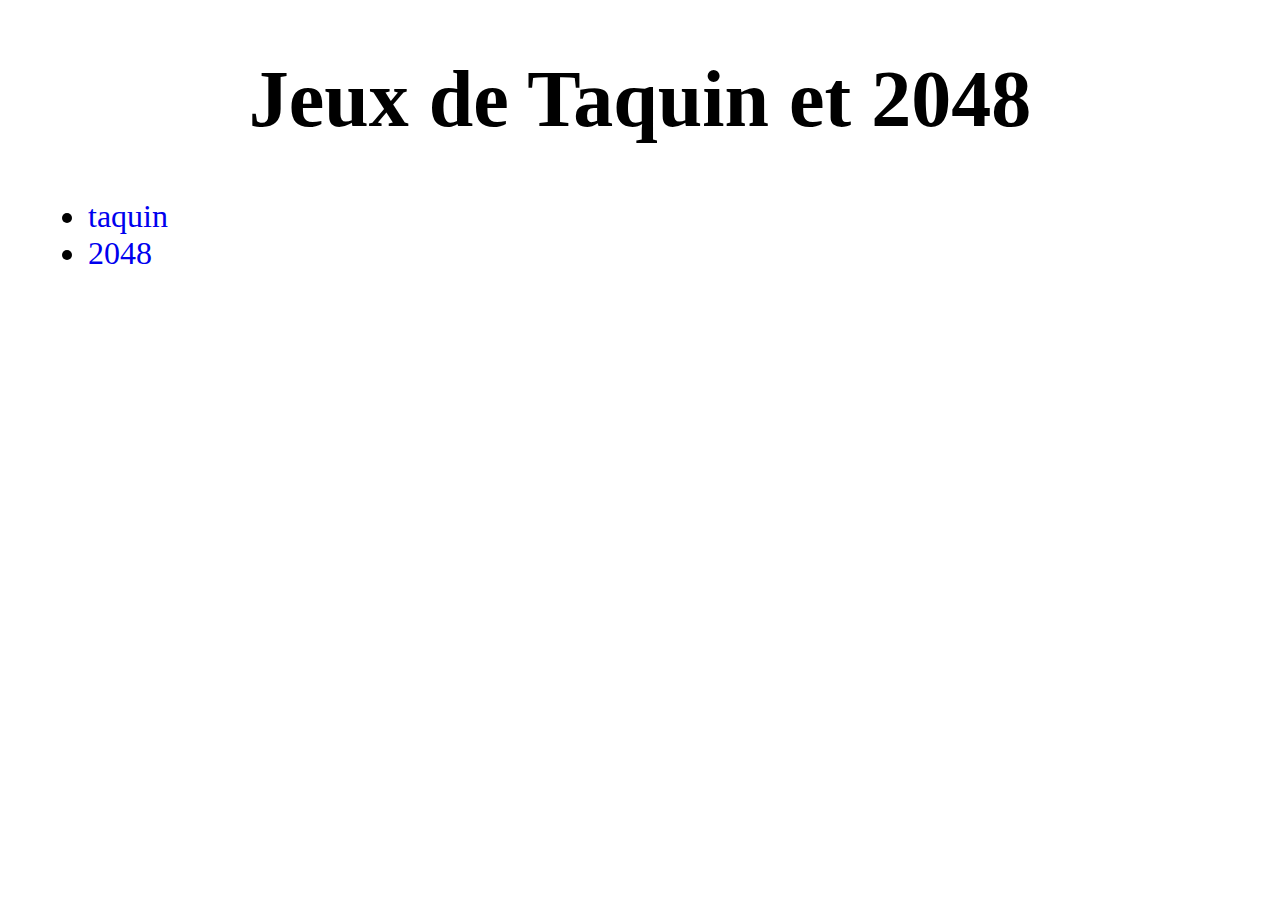
<file: TD3/index.html>
<!DOCTYPE html>
<html>
<head>
<meta charset="utf-8" />
<meta name="author" content="Jean-Michel Bruneau - UCA - IUT - INFO" />
<title>M413 - TD 3 - Jeux</title>
<link href="assets/favicon.ico" rel="icon" type="image/x-icon" />
<link rel="stylesheet" type="text/css" href="css/td3.css" />
</head>
<body>
	<!-- Your XHTML5 code goes here -->
	<h1>Jeux de Taquin et 2048</h1>
	<ul>
		<li><a href="taquin.html">taquin</a></li>
		<li><a href="2048.html">2048</a></li>
	</ul>
</body>
</html>
</file>
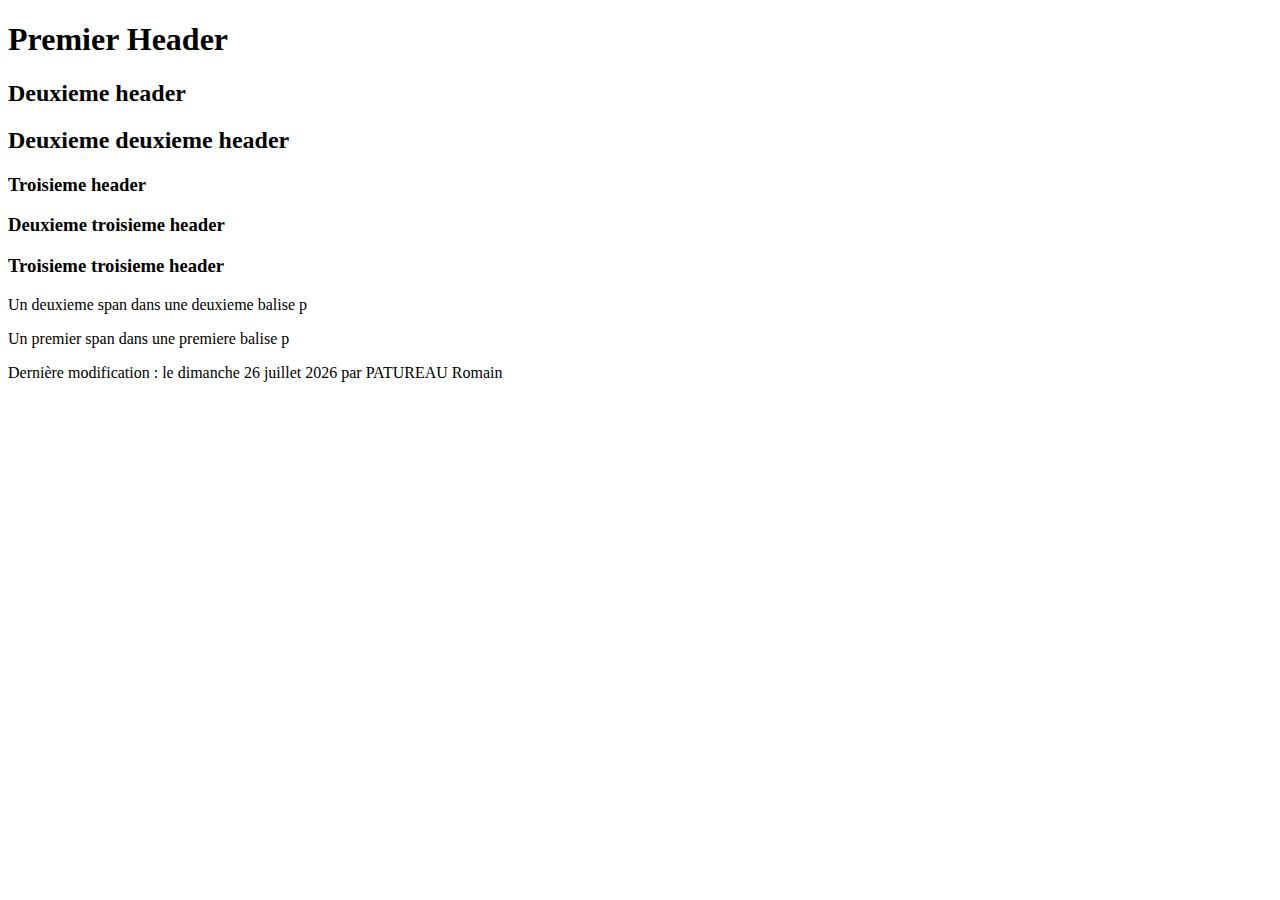
<file: TD1/index_exo1.html>
<!DOCTYPE html>
<html>
	<head>
		<meta charset="utf-8" />
		<meta name="author" content="PATUREAU Romain"/>
		<meta name="description" content="TD1 R4.10"/>
		<meta name="keywords" content="HTML, CSS, JS" />
		<title>TD1 - Exercice 1</title>
		<link href="assets/favicon.ico" rel="icon" type="image/x-icon" />
		<link rel="stylesheet" type="text/css" href="css/td1.css" />
		<script defer="defer" src="js/ex1.js"></script>

        <meta content="Romain PATUREAU">
        <meta content="Premier TD complément web">
	</head>

	<body onload="onLoad();">
		<h1 id="title" class="firstOrLast">Premier Header</h1>
		<h2>Deuxieme header</h2>
		<h2 class="firstOrLast">Deuxieme deuxieme header</h2>
		<h3 class="firstOrLast">Troisieme header</h3>
		<h3>Deuxieme troisieme header</h3>
		<h3>Troisieme troisieme header</h3>

        <div>
            <p>Un premier <span>span</span> dans une premiere balise p</p>
        </div>
        <div>
            <p>Un deuxieme <span>span</span> dans une deuxieme balise p</p>
        </div>

        <div id="update-date">
			Contenu affiché avant la la modification
        </div>
	</body>
</html>
</file>
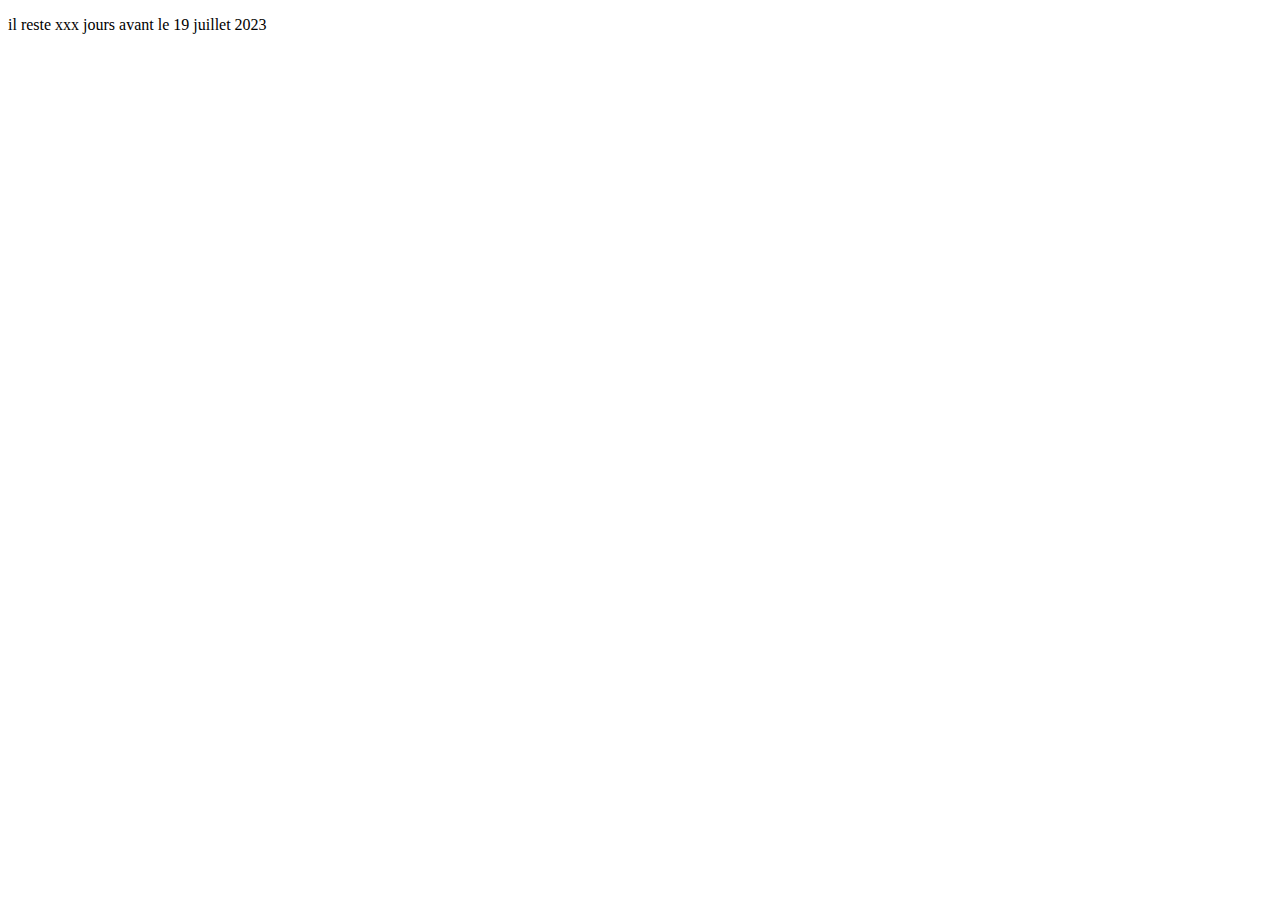
<file: TD1/index_exo2.html>
<!DOCTYPE html>
<html lang="en">
<head>
    <meta charset="UTF-8">
    <meta http-equiv="X-UA-Compatible" content="IE=edge">
    <meta name="viewport" content="width=device-width, initial-scale=1.0">
    <title>Document</title>
    <link href="assets/favicon.ico" rel="icon" type="image/x-icon"/>
    <link rel="stylesheet" type="text/css" href="css/td1.css"/>
	<script defer="defer" src="js/ex2.js"></script>
</head>
<body>
    <p id="days">il reste xxx jours avant le 19 juillet 2023</p>
    <p id="clock"></p>
    <div id="graphic-clock">
        
    </div>
</body>
</html>
</file>
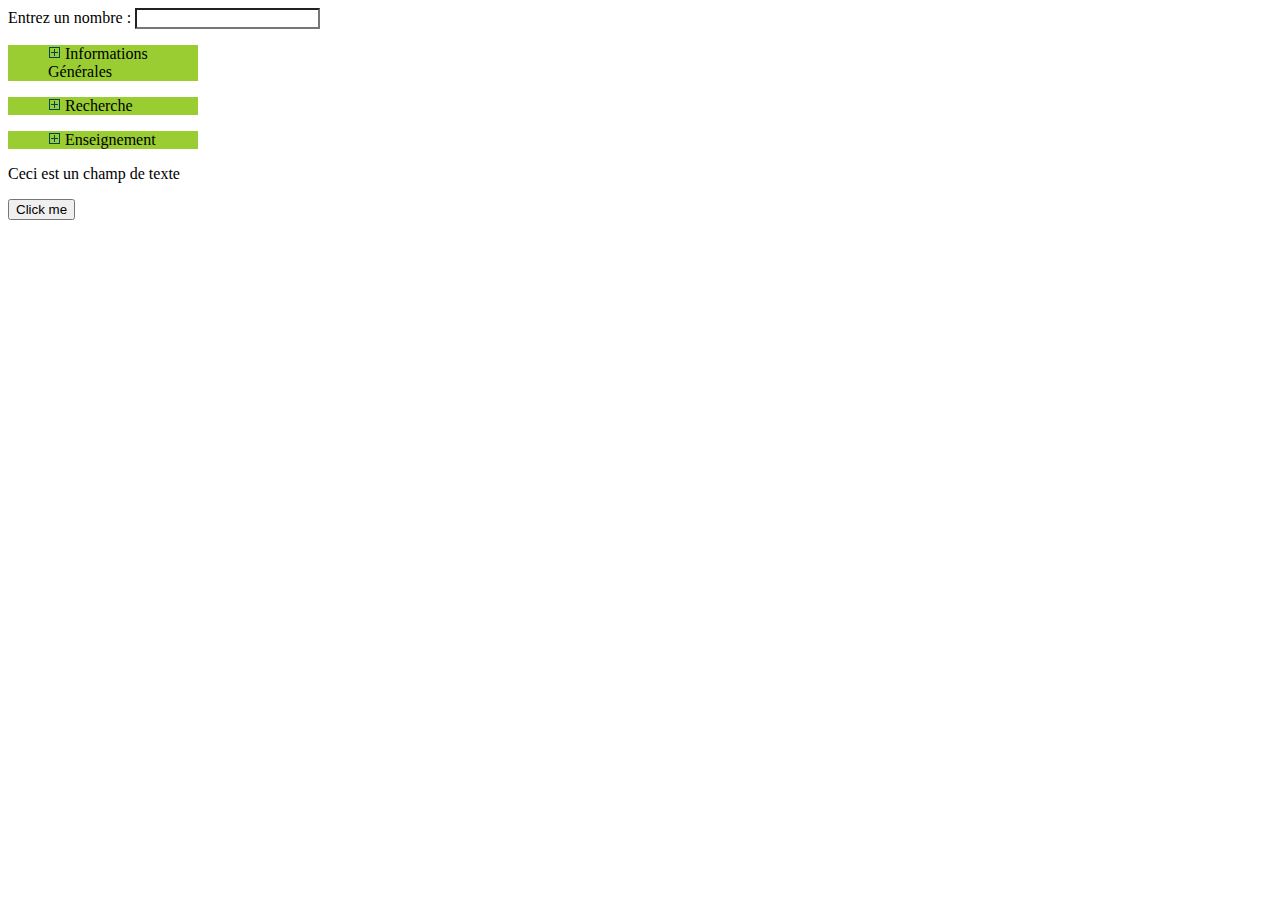
<file: TD1/index_exo3.html>
<!DOCTYPE html>
<html lang="en">
<head>
    <meta charset="UTF-8">
    <meta http-equiv="X-UA-Compatible" content="IE=edge">
    <meta name="viewport" content="width=device-width, initial-scale=1.0">
    <link href="assets/favicon.ico" rel="icon" type="image/x-icon" />
    <link rel="stylesheet" type="text/css" href="css/td3.css">
    <script defer="defer" src="js/ex3.js"></script>
    <title>Document</title>
</head>
<body>
    <form>
        Entrez un nombre : <input class="white" id="formInput" type="text">
    </form>

    <p></p>
    
    <aside class="menuFermee"> 
        
        <ul id="infosGeneral"><img src="./assets/images/plus.gif" id="infosImage"> Informations Générales
            <li>Accueil</li>
            <li>CV</li>
        </ul>

        <ul id="recherche"><img src="./assets/images/plus.gif" id="rechercheImage"> Recherche
            <li>Activités</li>
            <li>Rayonnement Scientifique</li>
            <li>Projets en cours</li>
            <li>Anciens projets</li>
            <li>Publications</li>
        </ul>

        <ul id="enseignement"><img src="./assets/images/plus.gif" id="enseignementImage"> Enseignement
            <li>Département informatique</li>
            <li>LP SIL</li>
            <li>Polytech Nice-Sophia</li>
            <li>Autres</li>
            <li>Stages et Projets</li>
        </ul>
    </aside>


    <div id="search">
        <p>Ceci est un champ de texte</p>
        <button id="buttonSearch">Click me</button>
    </div>
</body>
</html>
</file>
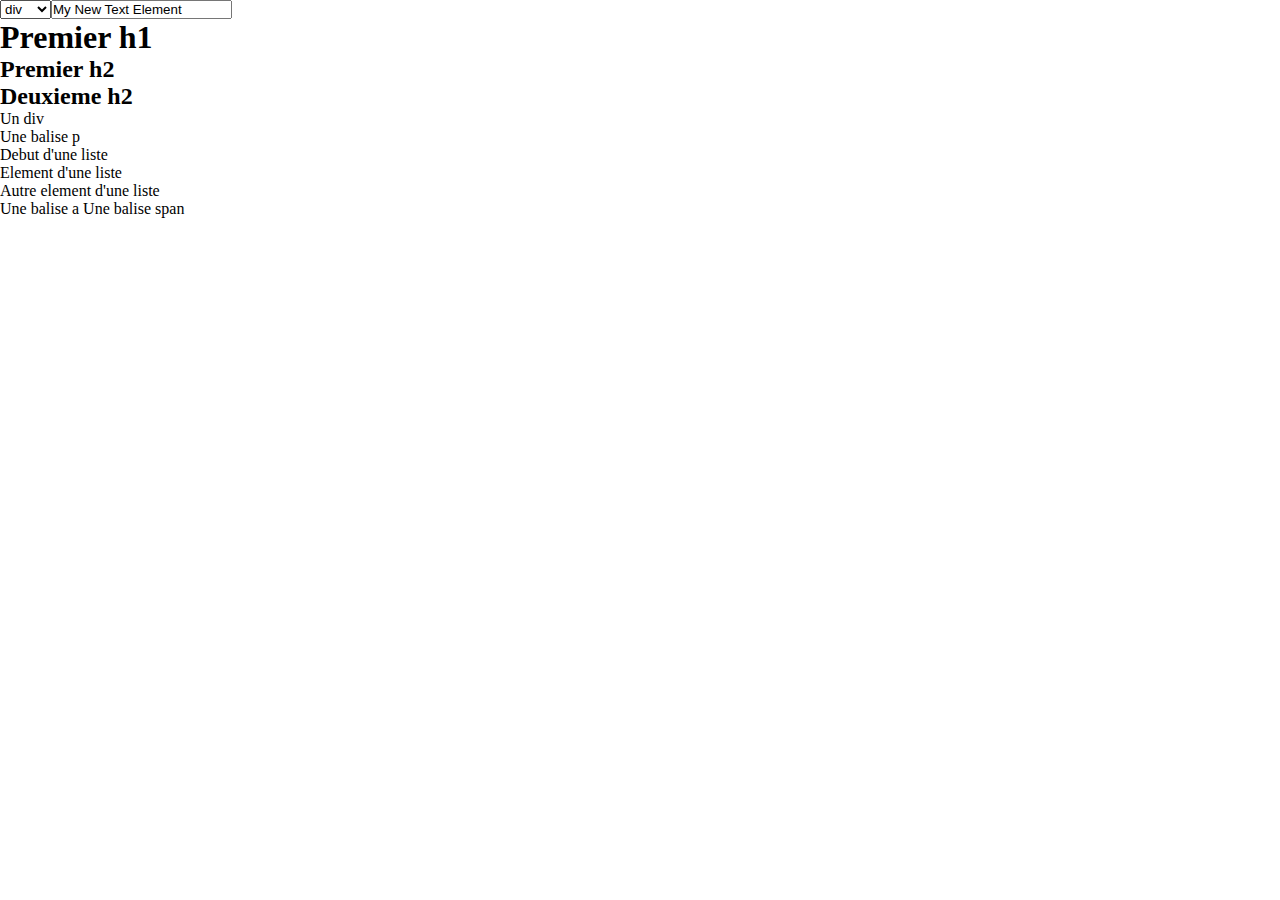
<file: TD2/index-exo1.html>
<!DOCTYPE html>
<html lang="en">
<head>
    <meta charset="UTF-8">
    <title>Exercice 1</title>
    <link rel="stylesheet" type="text/css" href="css/td2.css" />
    <script defer="defer" src="js/exo1.js"></script>
</head>
<body>
    <h1 id="first">Premier h1</h1>
    <h2>Premier h2</h2>
    <h2>Deuxieme h2</h2>
    <div>Un div</div>
    <p>Une balise p</p>
    <ul>Debut d'une liste
        <li>Element d'une liste</li>
        <li>Autre element d'une liste</li>
    </ul>
    <a>Une balise a</a>
    <span>Une balise span</span>
</body>
</html>
</file>
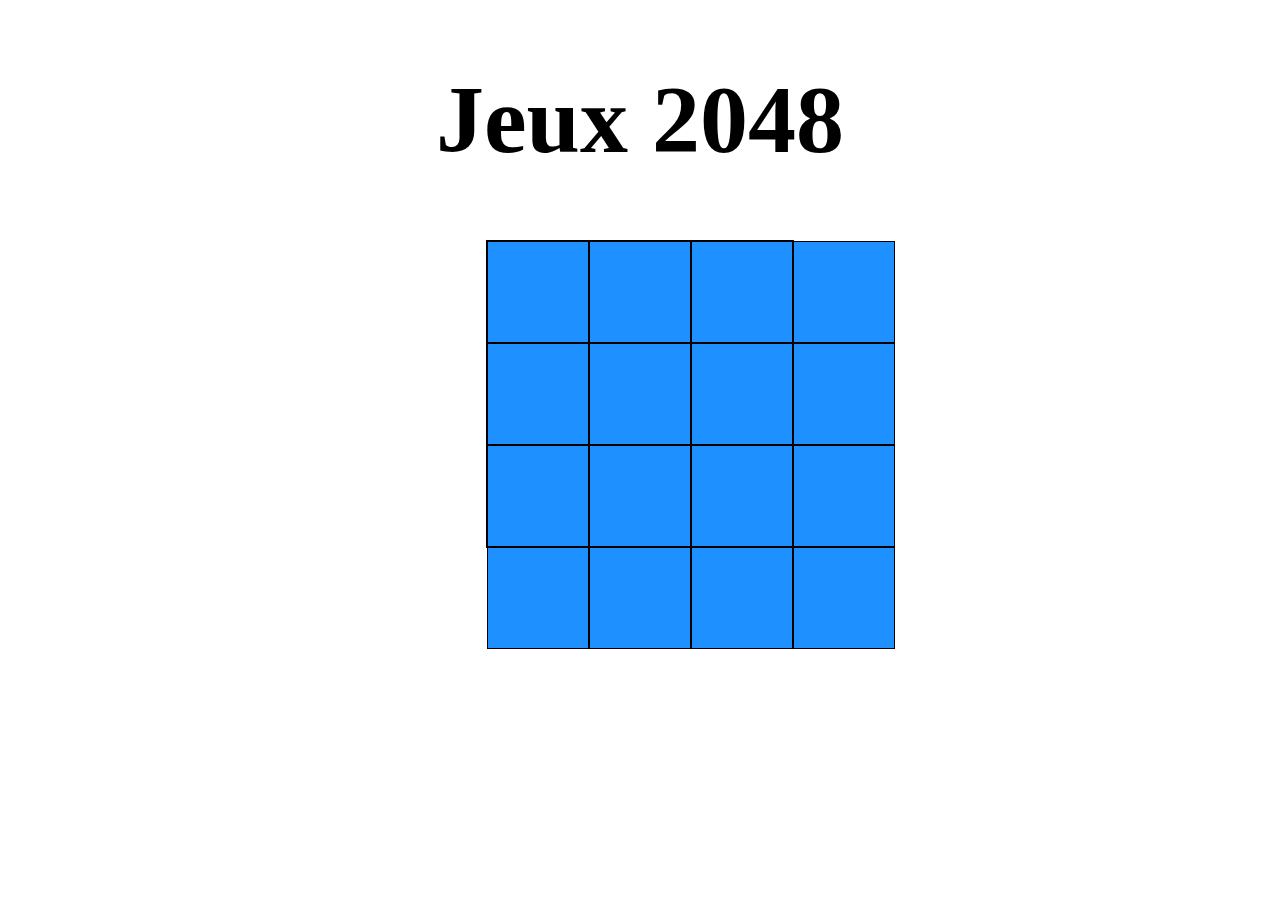
<file: TD3/2048.html>
<!DOCTYPE html>
<html>
<head>
<meta charset="utf-8" />
<meta name="author" content="Jean-Michel Bruneau - UCA - IUT - INFO" />
<title>M413 - TD 3 - Jeux 2048</title>
<link href="assets/favicon.ico" rel="icon" type="image/x-icon" />
<link rel="stylesheet" type="text/css" href="css/2048.css" />
<script defer="defer" src="js/2048.js"></script>
</head>
<body>
	<!-- Your XHTML5 code goes here -->
	<h1>Jeux 2048</h1>
	<div id="container">
		<div id="game">
			<!-- row 1 -->
			<div class="row">
				<div id="r1-c1" class="box"></div>
				<div id="r1-c2" class="box"></div>
				<div id="r1-c3" class="box"></div>
				<div id="r1-c4" class="box"></div>
			</div>
			<!-- row 2 -->
			<div class="row">
				<div id="r2-c1" class="box"></div>
				<div id="r2-c2" class="box"></div>
				<div id="r2-c3" class="box"></div>
				<div id="r2-c4" class="box"></div>
			</div>
			<!-- row 3 -->
			<div class="row">
				<div id="r3-c1" class="box"></div>
				<div id="r3-c2" class="box"></div>
				<div id="r3-c3" class="box"></div>
				<div id="r3-c4" class="box"></div>
			</div>
			<!-- row 4 -->
			<div class="row">
				<div id="r4-c1" class="box"></div>
				<div id="r4-c2" class="box"></div>
				<div id="r4-c3" class="box"></div>
				<div id="r4-c4" class="box"></div>
			</div>
		</div>
	</div>
</body>
</html>
</file>
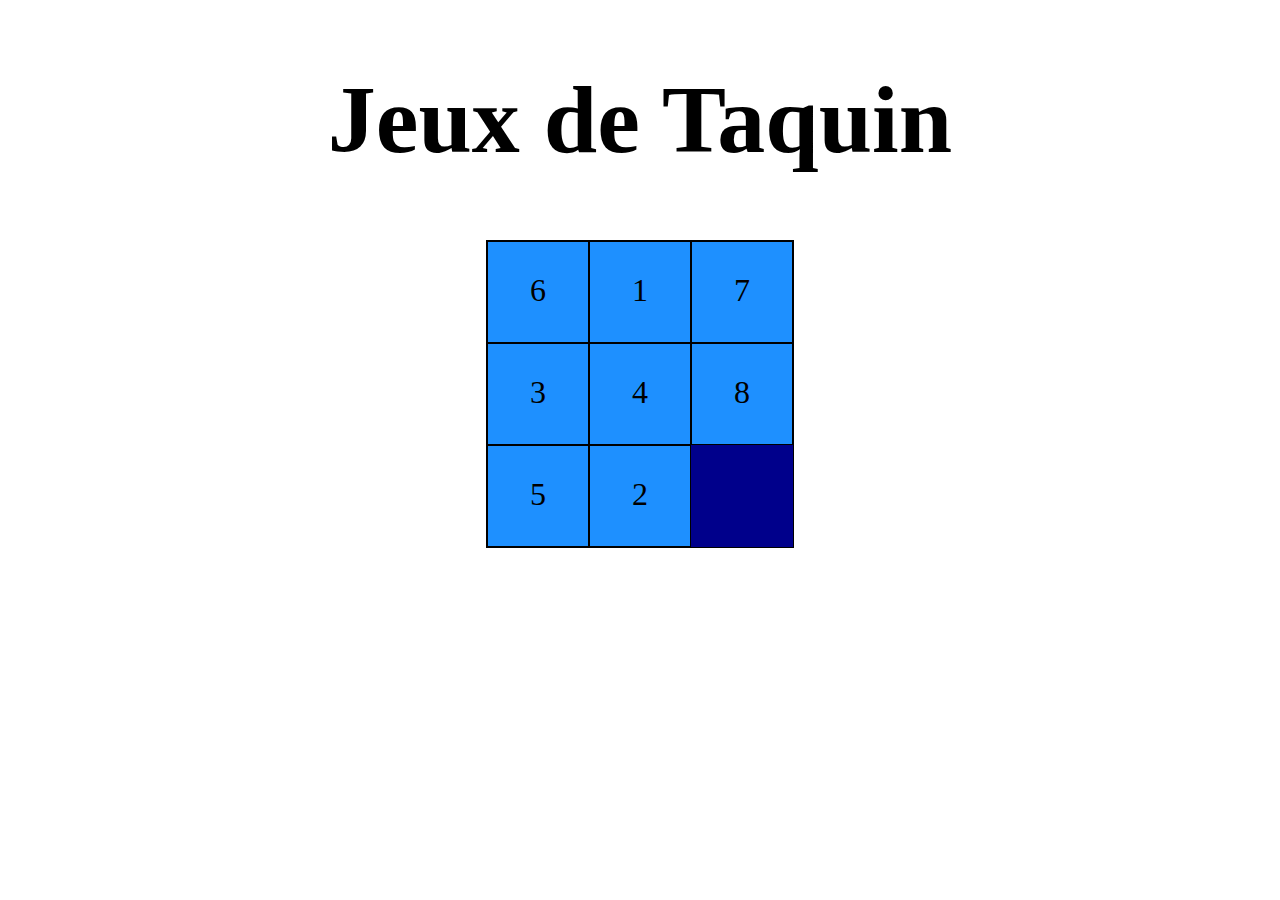
<file: TD3/taquin.html>
<!DOCTYPE html>
<html>
<head>
<meta charset="utf-8" />
<meta name="author" content="Jean-Michel Bruneau - UCA - IUT - INFO" />
<title>M413 - TD 3 - Jeux de Taquin</title>
<link href="assets/favicon.ico" rel="icon" type="image/x-icon" />
<link rel="stylesheet" type="text/css" href="css/taquin.css" />
<script defer="defer" src="js/taquin.js"></script>
</head>
<body>
	<!-- Your XHTML5 code goes here -->
	<h1>Jeux de Taquin</h1>
	<div id="container">
		<div id="game">
			<!-- row 1 -->
			<div id="r1-c1" class="box"><span>6</span></div>
			<div id="r1-c2" class="box"><span>1</span></div>
			<div id="r1-c3" class="box"><span>7</span></div>
			<!-- row 2 -->
			<div id="r2-c1" class="box"><span>3</span></div>
			<div id="r2-c2" class="box"><span>4</span></div>
			<div id="r2-c3" class="box"><span>8</span></div>
			<!-- row 3 -->
			<div id="r3-c1" class="box"><span>5</span></div>
			<div id="r3-c2" class="box"><span>2</span></div>
			<div id="r3-c3" class="box empty"></div>
		</div>
	</div>
</body>
</html>
</file>
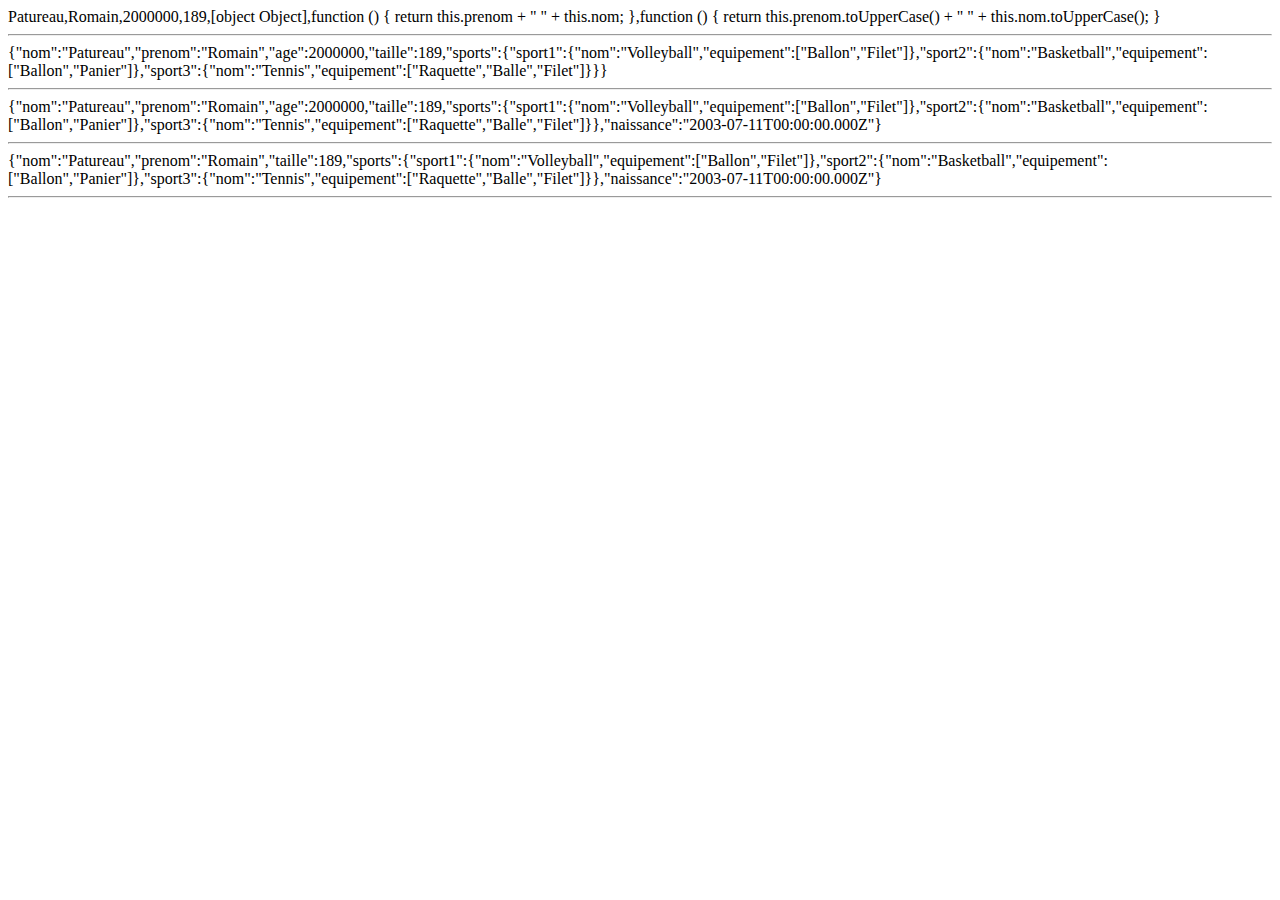
<file: TD4/index_exo1.html>
<!DOCTYPE html>
<html lang="en">
<head>
    <meta charset="UTF-8">
    <meta http-equiv="X-UA-Compatible" content="IE=edge">
    <meta name="viewport" content="width=device-width, initial-scale=1.0">
    <title>Document</title>

</head>
<body>
</body>
</html>
<script src="js/ex1.js"></script>
</file>
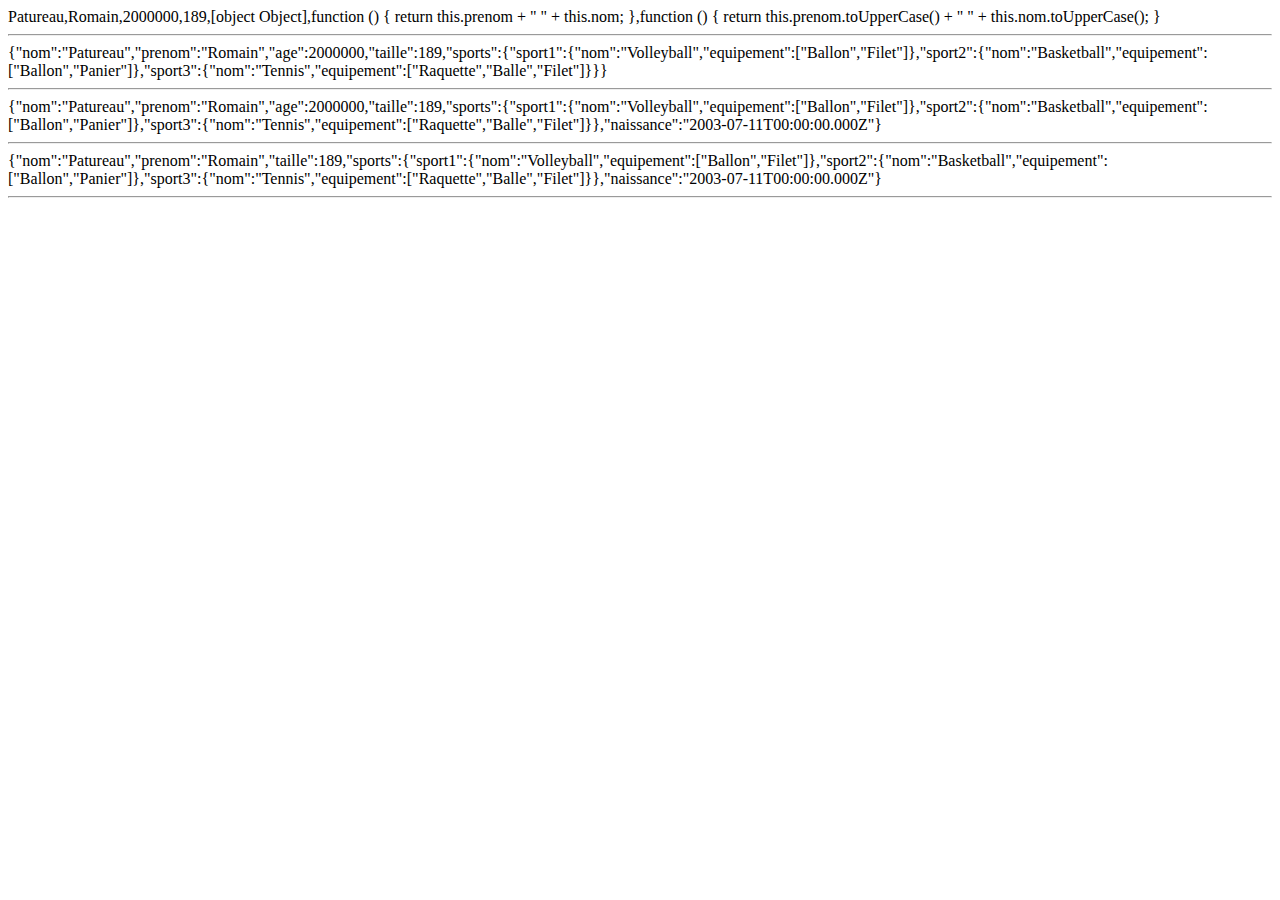
<file: TD4/index_exo2.html>
<!doctype html>
<html lang="en">
<head>
    <meta charset="UTF-8">
    <meta name="viewport"
          content="width=device-width, user-scalable=no, initial-scale=1.0, maximum-scale=1.0, minimum-scale=1.0">
    <meta http-equiv="X-UA-Compatible" content="ie=edge">
    <title>Document</title>
</head>
<body>

</body>
</html>
<script src="js/ex1.js"></script>
</file>
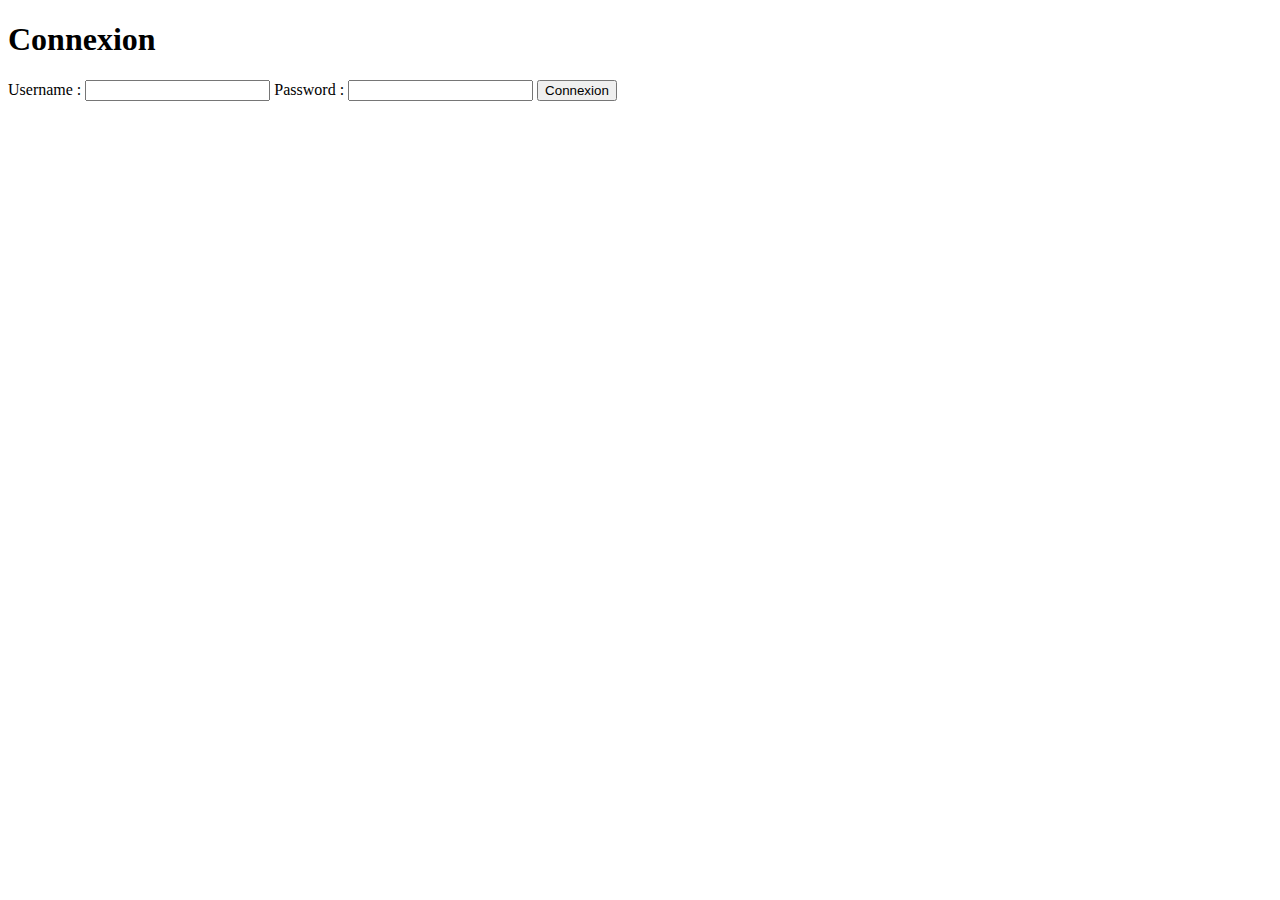
<file: TD5/exercice1.html>
<!DOCTYPE html>
<html>

<head>
    <title>TD5</title>
</head>

<body>
    <h1>Connexion</h1>

    <form action="form.php" method="post">
        <label for="username">Username : </label>
        <input type="text" name="username" id="username">

        <label for="password">Password : </label>
        <input type="password" name="password" id="password">

        <button type="submit" id="buttonConnexion">Connexion</button>
    </form>

    

    <script src="https://code.jquery.com/jquery-3.6.4.min.js" integrity="sha256-oP6HI9z1XaZNBrJURtCoUT5SUnxFr8s3BzRl+cbzUq8=" crossorigin="anonymous"></script>
    <script src="assets/js/exercice1.js"></script>
</body>

</html>
</file>
<file: TD3/css/td3.css>
@charset "utf-8";

body {
	font-size: 2em;
	margin: 0px;
	padding: 0px;
	box-sizing: border-box;
	margin: 0px;
}

h1 {
	text-align: center;
	font-size: 2.5em;
}

li {
	margin-left: 1.5em;
}

a {
	text-decoration: none;
}
</file>
<file: TD1/css/td1.css>
.menuFermee > li {
    display: none;
}

.menuOuvert > li {
    display: block;
}
</file>
<file: TD1/css/td3.css>
.white {
    background-color: rgb(255, 255, 255);
}

.green {
    background-color: rgb(150,255,150);
}
    
.red {
    background-color: rgb(255, 150, 150);
}

.menuFermee {
    margin-right: 85%;
}

ul {
    list-style: none;
    background-color: yellowgreen;
}

ul > li {
    background: rosybrown;
    display: none;
}
</file>
<file: TD2/css/td2.css>
@charset "utf-8";

* {
	margin: 0px;
	padding: 0px;
	box-sizing: border-box;
}
</file>
<file: TD3/css/2048.css>
@charset "utf-8";

body {
	font-size: 2em;
	margin: 0px;
	padding: 0px;
	box-sizing: border-box;
	margin: 0px;
}

h1 {
	text-align: center;
	font-size: 3em;
}

#container {
	position: relative;
}

#game {
	border-style: solid;
	border-width: 1px;
	background-color: #00008B;
	position: absolute;
	left: 50%;
	transform: translate(-50%, 0%);
	width: 306px;
	height: 306px;
}

/* row 1 */
#r1-c1 {
	top: 0px;
	left: 0px;
}

#r1-c2 {
	top: 0px;
	left: 102px;
}

#r1-c3 {
	top: 0px;
	left: 204px;
}

#r1-c4 {
	top: 0px;
	left: 306px;
}

/* row 2 */
#r2-c1 {
	top: 102px;
	left: 0px;
}

#r2-c2 {
	top: 102px;
	left: 102px;
}

#r2-c3 {
	top: 102px;
	left: 204px;
}

#r2-c4 {
	top: 102px;
	left: 306px;
}

/* row 3 */
#r3-c1 {
	top: 204px;
	left: 0px;
}

#r3-c2 {
	top: 204px;
	left: 102px;
}

#r3-c3 {
	top: 204px;
	left: 204px;
}

#r3-c4 {
	top: 204px;
	left: 306px;
}

/* row 4 */
#r4-c1 {
	top: 306px;
	left: 0px;
}

#r4-c2 {
	top: 306px;
	left: 102px;
}

#r4-c3 {
	top: 306px;
	left: 204px;
}

#r4-c4 {
	top: 306px;
	left: 306px;
}

/* box */
.box {
	border-style: solid;
	border-width: 1px;
	background-color: #1E90FF;
	margin: 0px;
	padding: 0px;
	width: 100px;
	height: 100px;
	position: absolute;
	z-index: 1;
	transition-property: top, left;
	transition-duration: 3s;
	text-align: center;
}

.orange {
	background-color: #FF8C00;
}

.red {
	background-color: #DC143C;
}

.box span {
	display: inline-block;
	height: 50%;
	transform: translateY(60%);
}
</file>
<file: TD3/css/taquin.css>
@charset "utf-8";
body {
    font-size: 2em;
    margin: 0px;
    padding: 0px;
    box-sizing: border-box;
    margin: 0px;
}

h1 {
    text-align: center;
    font-size: 3em;
}

#container {
    position: relative;
}

#game {
    border-style: solid;
    border-width: 1px;
    background-color: #00008B;
    position: absolute;
    left: 50%;
    transform: translate(-50%, 0%);
    width: 306px;
    height: 306px;
}


/* row 1 */

#r1-c1 {
    top: 0px;
    left: 0px;
}

#r1-c2 {
    top: 0px;
    left: 102px;
}

#r1-c3 {
    top: 0px;
    left: 204px;
}


/* row 2 */

#r2-c1 {
    top: 102px;
    left: 0px;
}

#r2-c2 {
    top: 102px;
    left: 102px;
}

#r2-c3 {
    top: 102px;
    left: 204px;
}


/* row 3 */

#r3-c1 {
    top: 204px;
    left: 0px;
}

#r3-c2 {
    top: 204px;
    left: 102px;
}

#r3-c3 {
    top: 204px;
    left: 204px;
}


/* box */

.box {
    border-style: solid;
    border-width: 1px;
    background-color: #1E90FF;
    margin: 0px;
    padding: 0px;
    width: 100px;
    height: 100px;
    position: absolute;
    z-index: 1;
    transition-property: top, left;
    transition-duration: 3s;
    text-align: center;
}


/* number */

.box span {
    display: inline-block;
    height: 50%;
    transform: translateY(60%);
}


/* empty box */

.empty {
    background-color: #00008B;
    z-index: 0;
    border: none;
}
</file>
